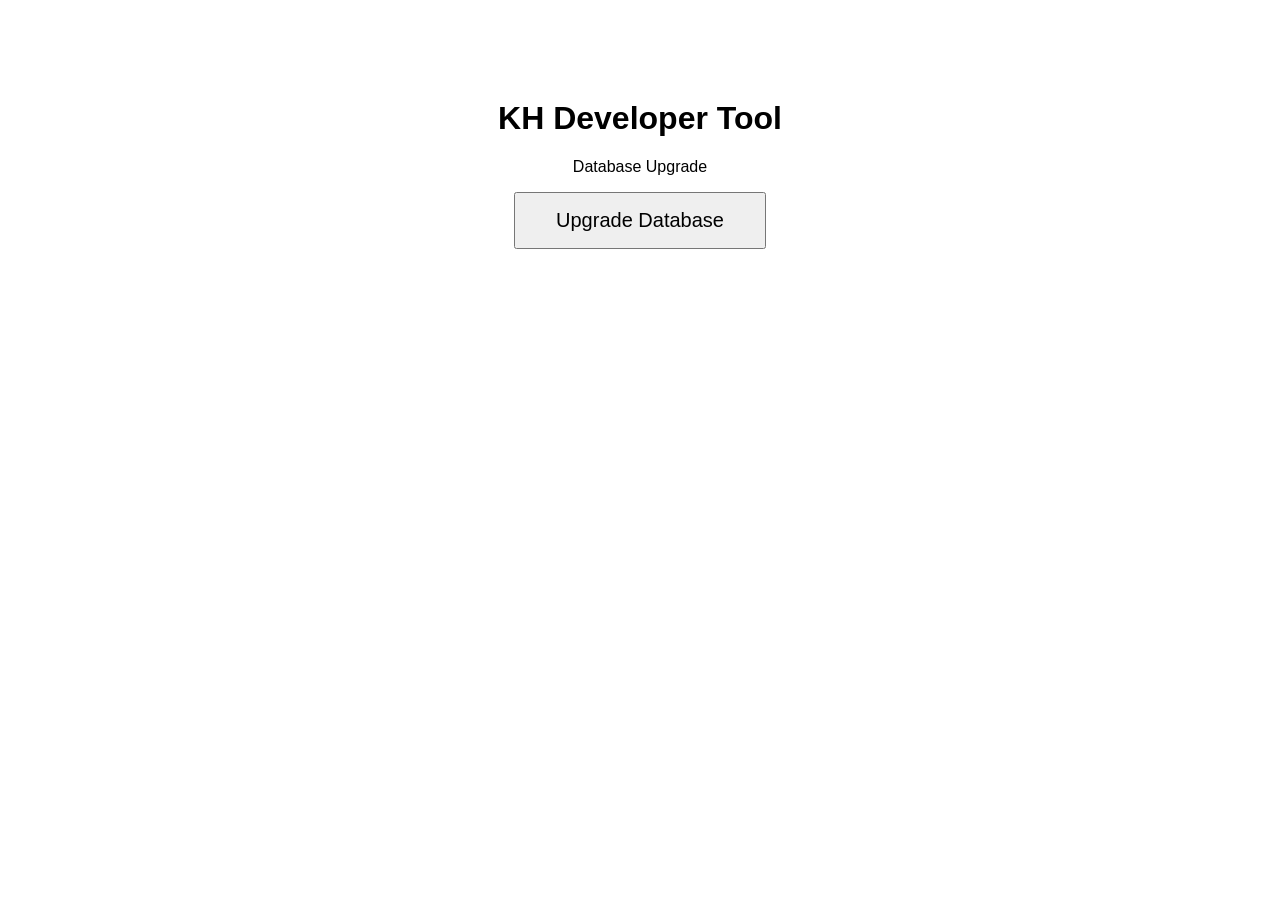
<file: seed.html>
<!DOCTYPE html>
<html lang="en">
<head>
    <meta charset="UTF-8">
    <meta name="viewport" content="width=device-width, initial-scale=1.0">
    <title>KH Developer Tool</title>
</head>

<body style="font-family:Arial;text-align:center;margin-top:100px;">

<h1>KH Developer Tool</h1>

<p>Database Upgrade</p>

<button id="upgradeBtn"
style="padding:15px 40px;font-size:20px;">
Upgrade Database
</button>

<script type="module" src="seed.js"></script>

</body>
</html>
</file>
